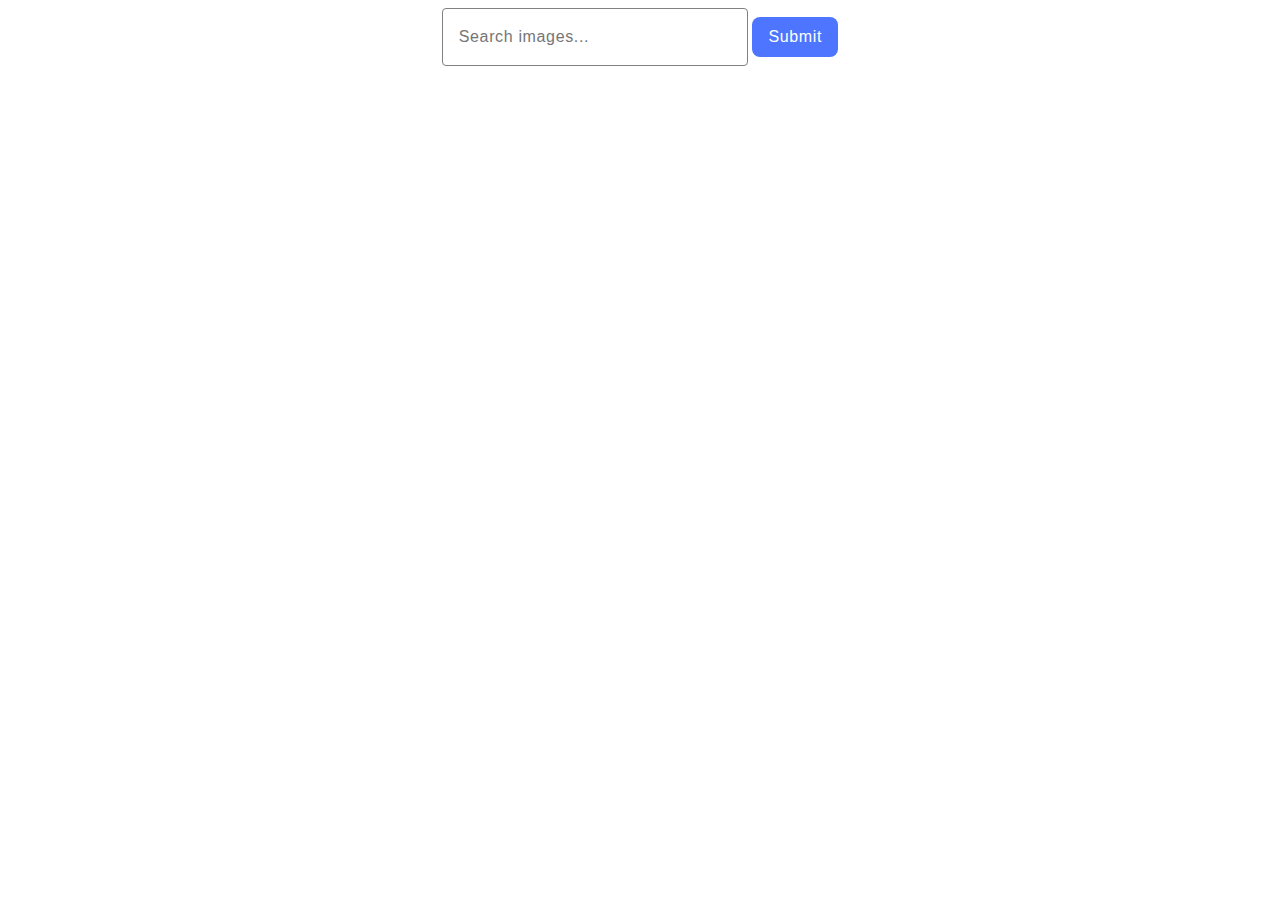
<file: src/index.html>
<!DOCTYPE html>
<html lang="en">
  <head>
    <meta charset="UTF-8" />
    <link rel="icon" type="image/svg+xml" href="/favicon.svg" />
    <meta name="viewport" content="width=device-width, initial-scale=1.0" />
    <title>Javascript11</title>
    <link rel="stylesheet" href="./css/styles.css" />
  </head>
  <body>
    <div class="container">
      <form class="form" autocomplete="off">
        <label>
          <input class="input" type="text" placeholder="Search images..." />
        </label>
        <button class="button" type="submit">Submit</button>
      </form>
      <div class="loader visually-hidden"></div>
      <ul class="gallery"></ul>
    </div>
    <script type="module" src="./main.js"></script>
  </body>
</html>
</file>
<file: src/css/styles.css>
/**
  |============================
  | include css partials with
  | default @import url()
  |============================
*/
@import url('./reset.css');
:root {
  font-family: Inter, Avenir, Helvetica, Arial, sans-serif;
  font-size: 16px;
  line-height: 24px;
  font-weight: 400;

  color: #242424;
  background-color: rgba(255, 255, 255, 0.87);

  font-synthesis: none;
  text-rendering: optimizeLegibility;
  -webkit-font-smoothing: antialiased;
  -moz-osx-font-smoothing: grayscale;
  -webkit-text-size-adjust: 100%;
}
img {
  display: block;
  max-width: 100%;
  height: auto;
}

.container {
  display: flex;
  justify-content: center;
  align-items: center;
  flex-direction: column;
  gap: 10px;
}

.input {
  border-radius: 4px;
  border: 1px solid #808080;
  width: 272px;
  height: 40px;
  padding: 8px 16px;
  color: #2e2f42;
  font-size: 16px;
  font-style: normal;
  font-weight: 400;
  line-height: 24px;
  letter-spacing: 0.64px;
  background-color: transparent;
}

.button {
  border: none;
  width: 86px;
  padding: 8px 16px;
  border-radius: 8px;
  background-color: #4e75ff;
  color: #fff;
  font-size: 16px;
  font-style: normal;
  font-weight: 500;
  line-height: 24px;
  letter-spacing: 0.64px;
  transition: 250ms ease;
}

button:hover {
  background-color: #6c8cff;
}

.gallery {
  max-width: 1200px;
  margin: 10px auto;
  justify-content: center;
  display: flex;
  flex-wrap: wrap;
  gap: 24px;
}

.gallery li img {
  width: 360px;
  height: 200px;
  transition: transform 250ms ease;
  margin-bottom: 5px;
}

.gallery li img:hover {
  transform: scale(1.02);
}

.gallery li {
  border: 1px solid #808080;
  overflow: hidden;
}

.gallery li div {
  display: flex;
  gap: 32px;
  justify-content: center;
}

.gallery li div p {
  display: flex;
  flex-direction: column;
  font-weight: 400;
  font-size: 14px;
}

.gallery span {
  color: #2e2f42;
  font-size: 14px;
  font-style: normal;
  font-weight: 600;
  line-height: 16px;
  letter-spacing: 0.48px;
}

.loader {
  width: 48px;
  height: 48px;
  border: 3px dotted #fff;
  border-style: solid solid dotted dotted;
  border-radius: 50%;
  display: inline-block;
  position: relative;
  box-sizing: border-box;
  animation: rotation 2s linear infinite;
}
.loader::after {
  content: '';
  box-sizing: border-box;
  position: absolute;
  left: 0;
  right: 0;
  top: 0;
  bottom: 0;
  margin: auto;
  border: 3px dotted #ff3d00;
  border-style: solid solid dotted;
  width: 24px;
  height: 24px;
  border-radius: 50%;
  animation: rotationBack 1s linear infinite;
  transform-origin: center center;
}

@keyframes rotation {
  0% {
    transform: rotate(0deg);
  }
  100% {
    transform: rotate(360deg);
  }
}
@keyframes rotationBack {
  0% {
    transform: rotate(0deg);
  }
  100% {
    transform: rotate(-360deg);
  }
}

.visually-hidden {
  position: absolute;
  width: 1px;
  height: 1px;
  margin: -1px;
  border: 0;
  padding: 0;

  white-space: nowrap;
  clip-path: inset(100%);
  clip: rect(0 0 0 0);
  overflow: hidden;
}
</file>
